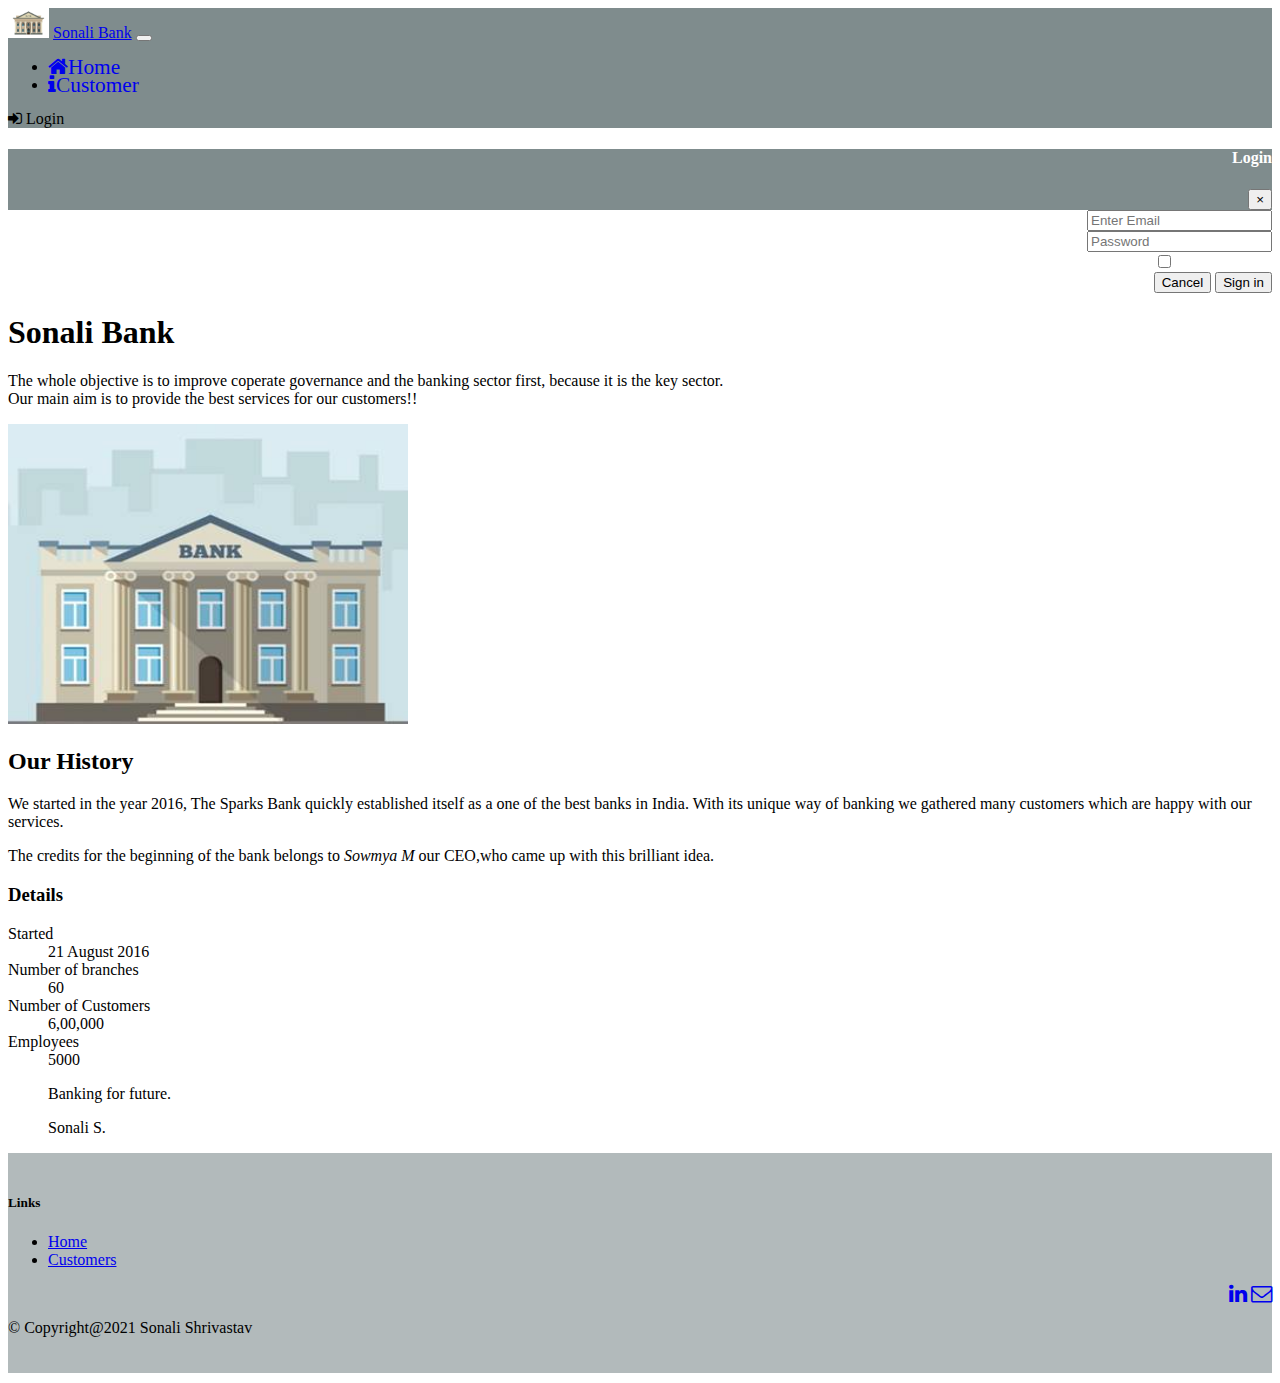
<file: index.html>
<!DOCTYPE html>
<html lang="en" dir="ltr">
  <head>
    <meta charset="utf-8">
    <meta name="viewport" content="width=device-width, initial-scale=1">
    <title>Banking System</title>
    <!-- CSS only -->
  <link rel="stylesheet" href="https://stackpath.bootstrapcdn.com/bootstrap/4.5.0/css/bootstrap.min.css" integrity="sha384-9aIt2nRpC12Uk9gS9baDl411NQApFmC26EwAOH8WgZl5MYYxFfc+NcPb1dKGj7Sk" crossorigin="anonymous">
  <link rel="stylesheet" href="https://cdnjs.cloudflare.com/ajax/libs/font-awesome/4.7.0/css/font-awesome.min.css">
  <!-- Add icon library -->
<link rel="stylesheet" href="https://cdnjs.cloudflare.com/ajax/libs/font-awesome/4.7.0/css/font-awesome.min.css">
  <link rel="stylesheet" href="style.css">
  </head>


  <body>
    <!-- JS, Popper.js, and jQuery -->
    <script src="https://code.jquery.com/jquery-3.5.1.slim.min.js" integrity="sha384-DfXdz2htPH0lsSSs5nCTpuj/zy4C+OGpamoFVy38MVBnE+IbbVYUew+OrCXaRkfj" crossorigin="anonymous"></script>
    <script src="https://cdn.jsdelivr.net/npm/popper.js@1.16.0/dist/umd/popper.min.js" integrity="sha384-Q6E9RHvbIyZFJoft+2mJbHaEWldlvI9IOYy5n3zV9zzTtmI3UksdQRVvoxMfooAo" crossorigin="anonymous"></script>
    <script src="https://stackpath.bootstrapcdn.com/bootstrap/4.5.0/js/bootstrap.min.js" integrity="sha384-OgVRvuATP1z7JjHLkuOU7Xw704+h835Lr+6QL9UvYjZE3Ipu6Tp75j7Bh/kR0JKI" crossorigin="anonymous"></script>


    <nav class="navbar navbar-expand-lg navbar-dark">
  <div class="container-fluid">
    <a class="navbar-brand mr-auto" href="#"><img src="logo.jfif" height="30" width="41"></a>
    <a class="navbar-brand" href="#">Sonali Bank</a>
    <button class="navbar-toggler" type="button" data-bs-toggle="collapse" data-bs-target="#navbarNav" aria-controls="navbarNav" aria-expanded="false" aria-label="Toggle navigation">
      <span class="navbar-toggler-icon"></span>
    </button>
    <div class="collapse navbar-collapse" id="navbarNav">
      <ul class="navbar-nav">
        <li class="nav-item active"><a class="nav-link" href="./index.html"><span class="fa fa-home fa-lg">Home</a></li>
          <li class="nav-item"><a class="nav-link" href="./customer.html"><span class="fa fa-info fa-lg">Customer</a></li>
          <!--<li class="nav-item"><a class="nav-link" href="./contact.html"><span class="fa fa-address-card fa-lg">Contact</a></li>-->
      </ul>
      <span class="navbar-text">
        <a data-toggle="modal" data-target="#loginModal">
         <span class="fa fa-sign-in"></span>
         Login
        </a>
        </span>
    </div>
  </div>
</nav>
<div id="loginModal" class="modal">
    <div class="modal-dialog modal-lg">
      <div class="modal-content">
        <div class="modal-header" >
          <h4 class="modal-title">Login</h4>
          <button type="button" class="close" data-dismiss="modal">
            &times;
          </button>
        </div>
        <div class="modal-body">
          <form>
            <div class="form-row">
              <div class="form-group col-sm-4">
                <label class="sr-only" for="exampleInput">Enter Email</label>
                <input type="email" class="form-control form-control-sm mr-1" id="exampleInput" placeholder="Enter Email">
              </div>
              <div class="form-group col-sm-4">
                <label class="sr-only" for="exampleInputPassword">Password</label>
                <input type="password" class="form-control form-control-sm mr-1" id="exampleInputPassword" placeholder="Password">
              </div>
              <div class="col-sm-auto">
                <div class="form-check">
                  <input class="form-check-input" type="checkbox">
                  <label class="form-check-label text-dark">Remember me</label>
                </div>
              </div>
            </div>
            <div class="form-row">
              <button type="button" class="btn btn-secondary btn-sm ml-auto" data-dismiss="modal">Cancel</button>
              <button type="submit" class="btn btn-primary btn-sm ml-1">Sign in</button>
            </div>
          </form>
        </div>
      </div>
    </div> 
</div>     

<header class="jumbotron">
    <div class="container">
        <div class="row">
            <div class="col-12 col-sm-6">
                <h1>Sonali Bank</h1>
                <p>The whole objective is to improve coperate governance and the banking sector first, because it is the key sector.<br>Our main aim is to provide the best services for our customers!!  </p>
            </div>
            <div class="col-12 col-sm align-self-center">
              <img src="Bank img.jpeg" class="img-fluid">
            </div>
        </div>
    </div>
</header>


<div class="history">
      <div class="row row-center">
          <div class="col-11 col-sm-4 offset-1">
              <h2>Our History</h2>
              <p>We started in the year 2016, The Sparks Bank quickly established itself as a one of the best banks in India. With its unique way of banking we gathered many customers which are happy with our services.</p>
              <p>The credits for the beginning of the bank belongs to <em>Sowmya M</em> our CEO,who came up with this brilliant idea.</p>
          </div>
          <div class="col-sm">
            <div class="card">
              <h3 class="card-header bg-dark text-white">Details</h3>
              <div class="card-body">
               <dl class="row">
                 <dt class="col-6">Started</dt>
                 <dd class="col-6">21 August 2016</dd>
                 <dt class="col-6">Number of branches</dt>
                 <dd class="col-6">60</dd>
                 <dt class="col-6">Number of Customers</dt>
                 <dd class="col-6">6,00,000</dd>
                 <dt class="col-6">Employees</dt>
                 <dd class="col-6">5000</dd>
               </dl>
              </div>
            </div>
          </div>
      </div>
      <div class="col-11 offset-1">
        <div class="card card-body bg-light">
          <blockquote class="blockquote">
            <p class="mb-0">Banking for future.</p>
            <footer class="blockquote-footer">
              Sonali S.
            </footer>
          </blockquote>
        </div>
    </div>
</div>

<footer class="footer">
    <div class="container">
        <div class="row">
            <div class="col-4 offset-1 col-sm-2">
                <h5>Links</h5>
                <ul class="list-unstyled">
                    <li><a href="./index.html">Home</a></li>
                   <li><a href="./customer.html">Customers</a></li>
                   <!--<li><a href="./contactus.html">Contact</a></li>-->
               </ul>
            </div>
            <div class="col-12 col-sm-4" align="right">
                    <a class="btn btn-social-icon btn-linkedin linkedin" href="http://www.linkedin.com/in/sonali-shrivastav-0514ab200"><i class="fa fa-linkedin fa-lg"></i></a>
                    <a class="btn btn-social-icon"><a href="mailto:sonalishrivastav147@gmail.com.net"><i class="fa fa-envelope-o fa-lg"></i></a>
            </div>
       </div>
       <div class="row justify-content-center">
            <div class="col-auto">
                <p>© Copyright@2021 Sonali Shrivastav</p>
            </div>
       </div>
    </div>
</footer>
</body>
</html>
</file>
<file: style.css>
#loginModal{
    color: white;
    text-align: right;
  }
  .footer{
    background-color: #B2BABB;
    margin: 10px auto;
    padding: 20px 0px 20px 0px;
  }
  .navbar-dark{
    background-color: #7F8C8D;
  }
  .modal-header{
    background-color: #7F8C8D;
  }
  
  .modal-body{
    background-color: white;
  }
  
  .img-fluid{
    width: 400px;
    height: 300px;
  }
  #exampleModalLabel{
    color: grey;
  }
  .jumbotron{
    background-color: white;
  }
</file>
